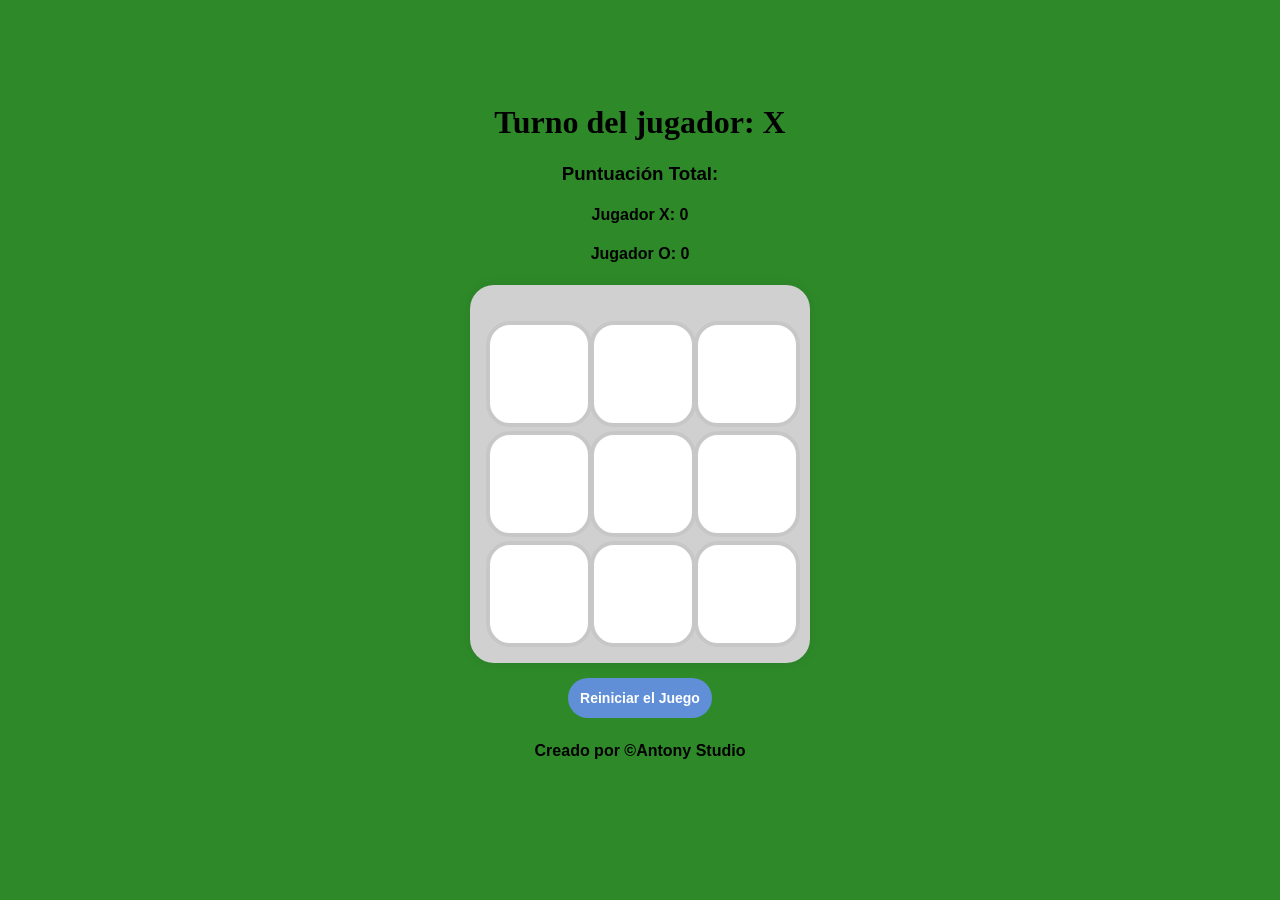
<file: index.html>
<!DOCTYPE html>
<html lang="es">

<head>
  <meta charset="UTF-8">
  <meta name="viewport" content="width=device-width, initial-scale=1.0">
  <link rel="stylesheet" href="styles.css">
  <title>Tic Tac Toe</title>
</head>

<body>
  <div class="center-panel">
    <h1 id="turn">Turno del jugador: X</h1>
    <div class="score-panel">
      <h3 id="puntuation-style">Puntuación Total:</h3>
      <h4 id="scoreX">Jugador X: 0</h4>
      <h4 id="scoreO">Jugador O: 0</h4>
    </div>
    <div class="container-grid">
      <div class="board" id="board">
        <div class="cell" onclick="handleClick(0)"></div>
        <div class="cell" onclick="handleClick(1)"></div>
        <div class="cell" onclick="handleClick(2)"></div>
        <div class="cell" onclick="handleClick(3)"></div>
        <div class="cell" onclick="handleClick(4)"></div>
        <div class="cell" onclick="handleClick(5)"></div>
        <div class="cell" onclick="handleClick(6)"></div>
        <div class="cell" onclick="handleClick(7)"></div>
        <div class="cell" onclick="handleClick(8)"></div>
      </div>
    </div>
    <div class="button-panel">
      <buttonReset onclick="resetGame()">Reiniciar el Juego</buttonReset>
    </div>
    <h4 id="game-creator">Creado por ©Antony Studio</h4>
  </div>

  <script src="script.js"></script>
</body>

</html>
</file>
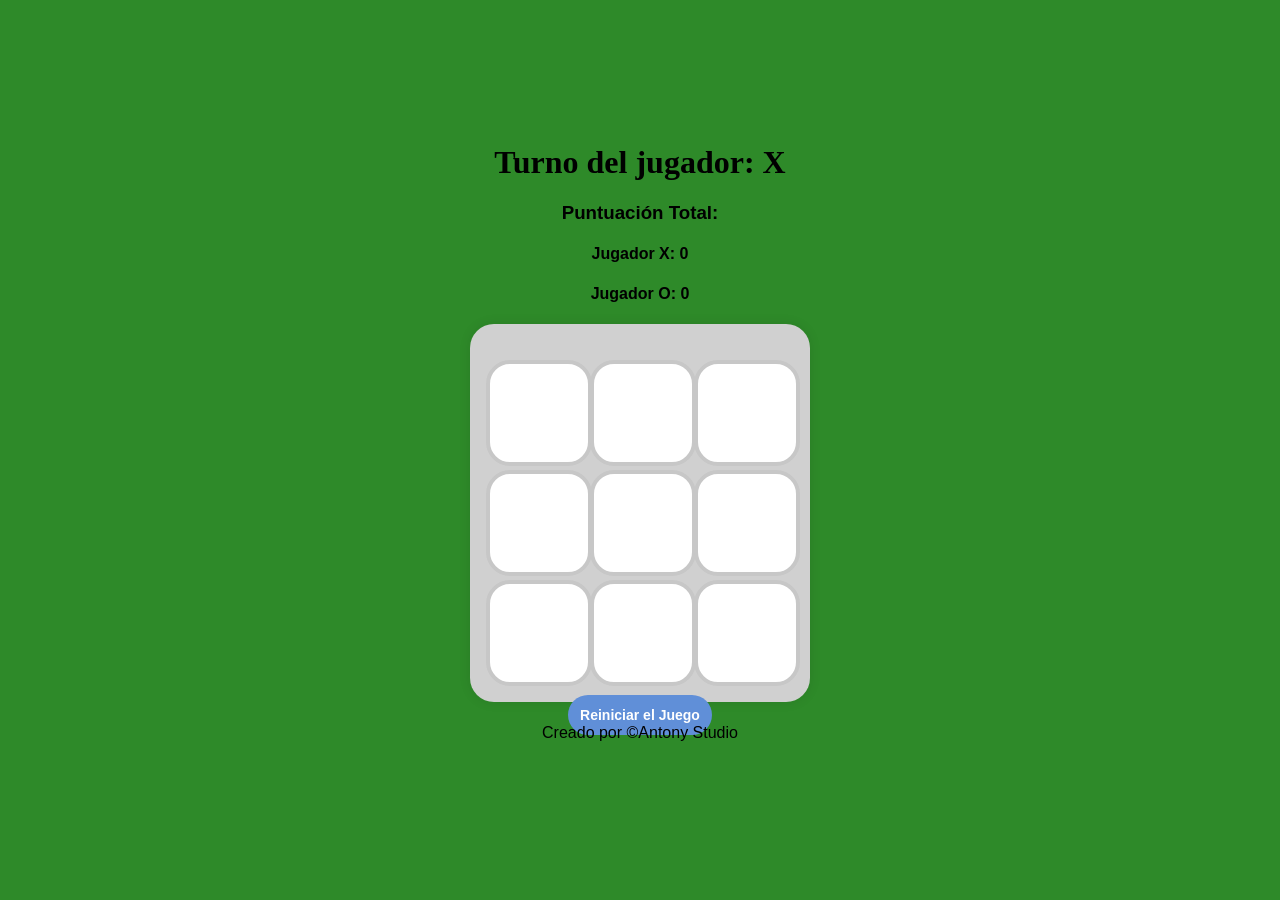
<file: index copy.html>
<!DOCTYPE html>
<html lang="es">

<head>
  <meta charset="UTF-8">
  <meta name="viewport" content="width=device-width, initial-scale=1.0">
  <link rel="stylesheet" href="styles.css">
  <title>Tic Tac Toe</title>
</head>

<body>
  <div class="center-panel">
    <h1 id="turn">Turno del jugador: X</h1>
    <div class="score-panel">
      <h3 id="puntuation-style">Puntuación Total:</h3>
      <h4 id="scoreX">Jugador X: 0</h4>
      <h4 id="scoreO">Jugador O: 0</h4>
    </div>
    <div class="container-grid">
      <div class="board" id="board">
        <div class="cell" onclick="handleClick(0)"></div>
        <div class="cell" onclick="handleClick(1)"></div>
        <div class="cell" onclick="handleClick(2)"></div>
        <div class="cell" onclick="handleClick(3)"></div>
        <div class="cell" onclick="handleClick(4)"></div>
        <div class="cell" onclick="handleClick(5)"></div>
        <div class="cell" onclick="handleClick(6)"></div>
        <div class="cell" onclick="handleClick(7)"></div>
        <div class="cell" onclick="handleClick(8)"></div>
      </div>
    </div>
    <div>
      <buttonReset onclick="resetGame()">Reiniciar el Juego</buttonReset>
    </div>
    <h id="game-creator">Creado por ©Antony Studio</h>
  </div>

  <script src="script.js"></script>
</body>

</html>
</file>
<file: styles.css>
body {
  display: flex;
  justify-content: center;
  align-items: center;
  height: 96vh;
  margin: 0;
  background-color: #2e8a29;
}

.button-panel {
  padding: 14px;
  margin: 12px;
}

.container-grid {
  text-align: center;
  background-color: #d0d0d0;
  padding: 16px;
  margin: 4px;
  border-radius: 24px;
  box-shadow: 0 0 12px rgba(0, 0, 0, 0.1);
}

.game-creator {
  font-weight: bold;
  font-family: 'Segoe UI', Tahoma, Verdana, sans-serif;
}

#turn {
  font-family: Segoe Ui;
  font-weight: bold;
}

#scoreO,
#scoreX,
#puntuation-style,
#game-creator {
  font-family: Arial;
}

.center-panel {
  text-align: center;
}

.board {
  display: grid;
  grid-template-columns: repeat(3, 100px);
  grid-gap: 4px;
  margin-top: 20px;
}

.cell {
  width: 98px;
  height: 98px;
  background-color: #ffffff;
  display: flex;
  align-items: center;
  justify-content: center;
  font-size: 32px;
  font-weight: bold;
  font-family: Segoe UI;
  cursor: pointer;
  border-color: #c7c7c7;
  border-radius: 24px;
  border-width: 4px;
  border-style: solid;
}

.cell:hover {
  background-color: #e0e0e0;
  border-radius: 24px;
  border-width: 4px;
  border-style: solid;
}

.score-panel {
  margin-top: 20px;
}

buttonReset {
  padding: 12px;
  margin-top: 18px;
  border-radius: 24px;
  background-color: #608FD8;
  color: #ffffff;
  font-family: Arial;
  font-weight: bold;
  font-size: 14px;
}

buttonReset:hover {
  color: #d8d8d8;
  background-color: #5881C1;
}
</file>
